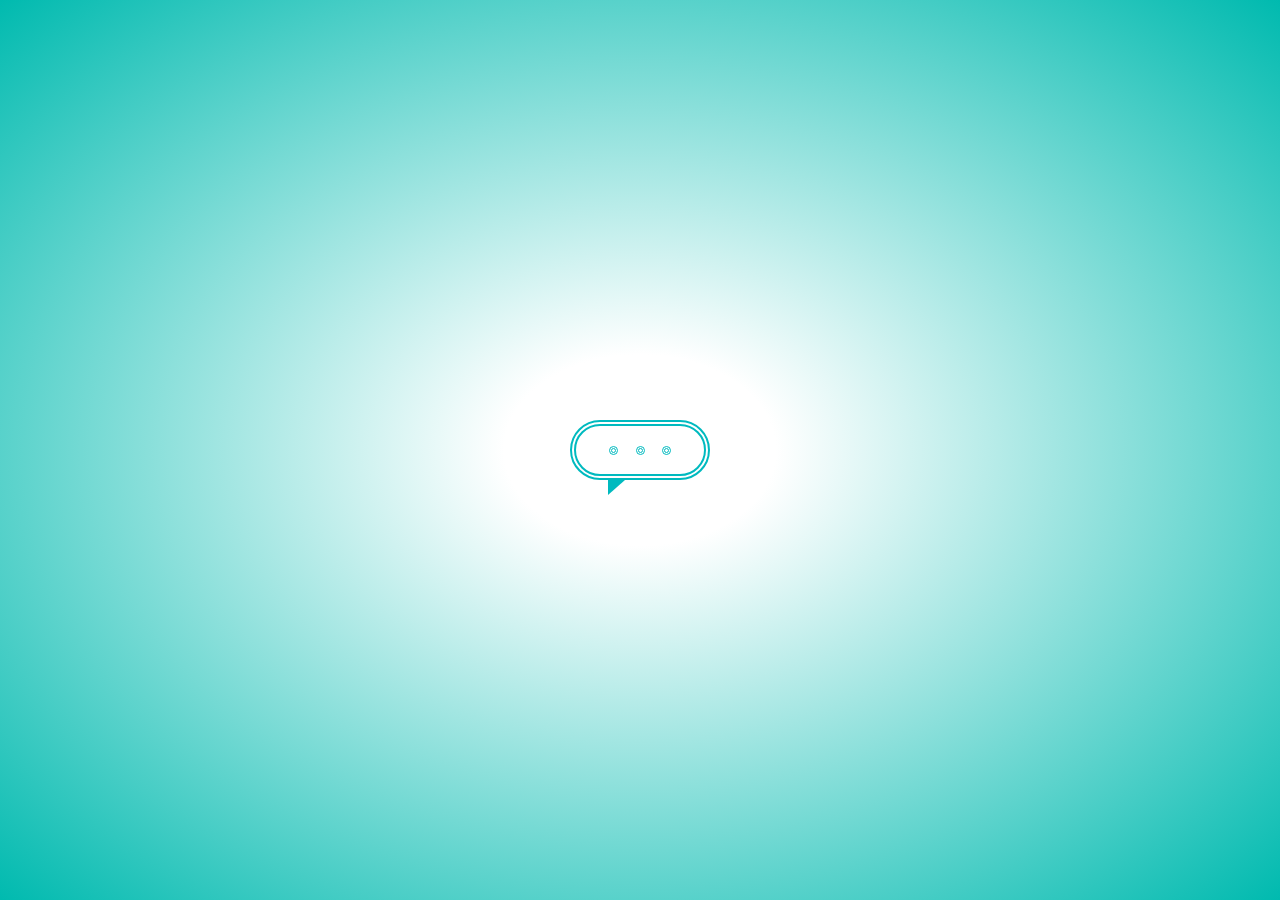
<file: Icone-Flutuante/index.html>
<!DOCTYPE html>
<html lang="en">
<html>
<head>
	<meta charset="utf-8">
	<meta name="viewport" content="width=device-width, initial-scale=1">
	<link rel="stylesheet"  href="style.css">
	<title>IconeFlutuante</title>

</head>
<body>
	<main class="wrapper">
		<div class="chatbot">
			<div class="chatbot_loading"></div>
			<div class="chatbot_loading"></div>
			<div class="chatbot_loading"></div>
		</div>
	</main>
</body>
</html>
</file>
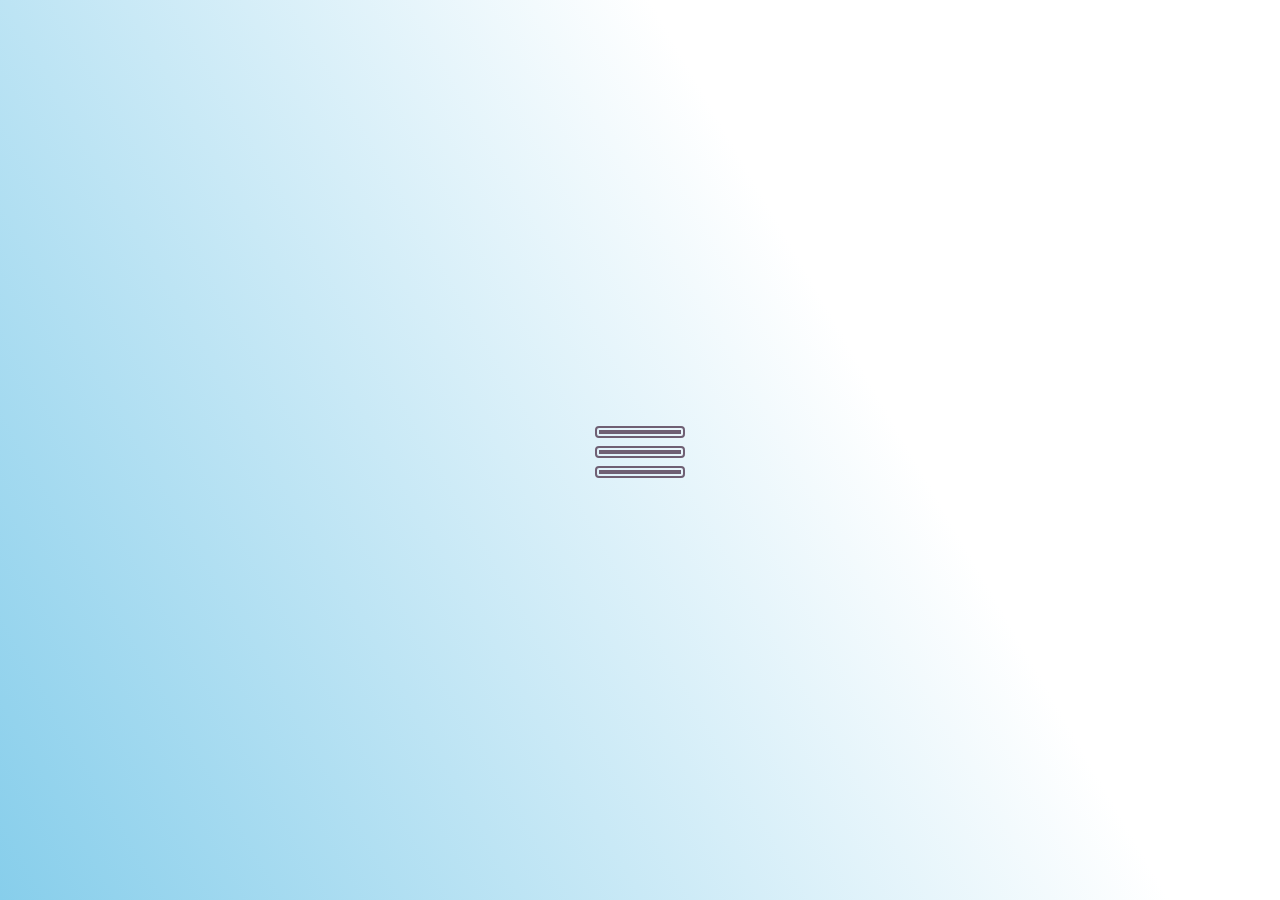
<file: Menu-Hamburguer/index.html>
<!DOCTYPE html>
<html lang="en">
<html>
<head>
	<meta charset="utf-8">
	<meta name="viewport" content="width=device-width, initial-scale=1">
	<link rel="stylesheet" href="style.css">
	<title>MenuHamburguer</title>
</head>
<body>
	<div class="wrapper">
		<div class="checkbox-wraper">
			<input type="checkbox" id="toggle">
			<label class="checkbox" for="toggle">
				<div class="trace"></div>
				<div class="trace"></div>
				<div class="trace"></div>	
			</label>
		</div>
	</div>
</body>
</html>
</file>
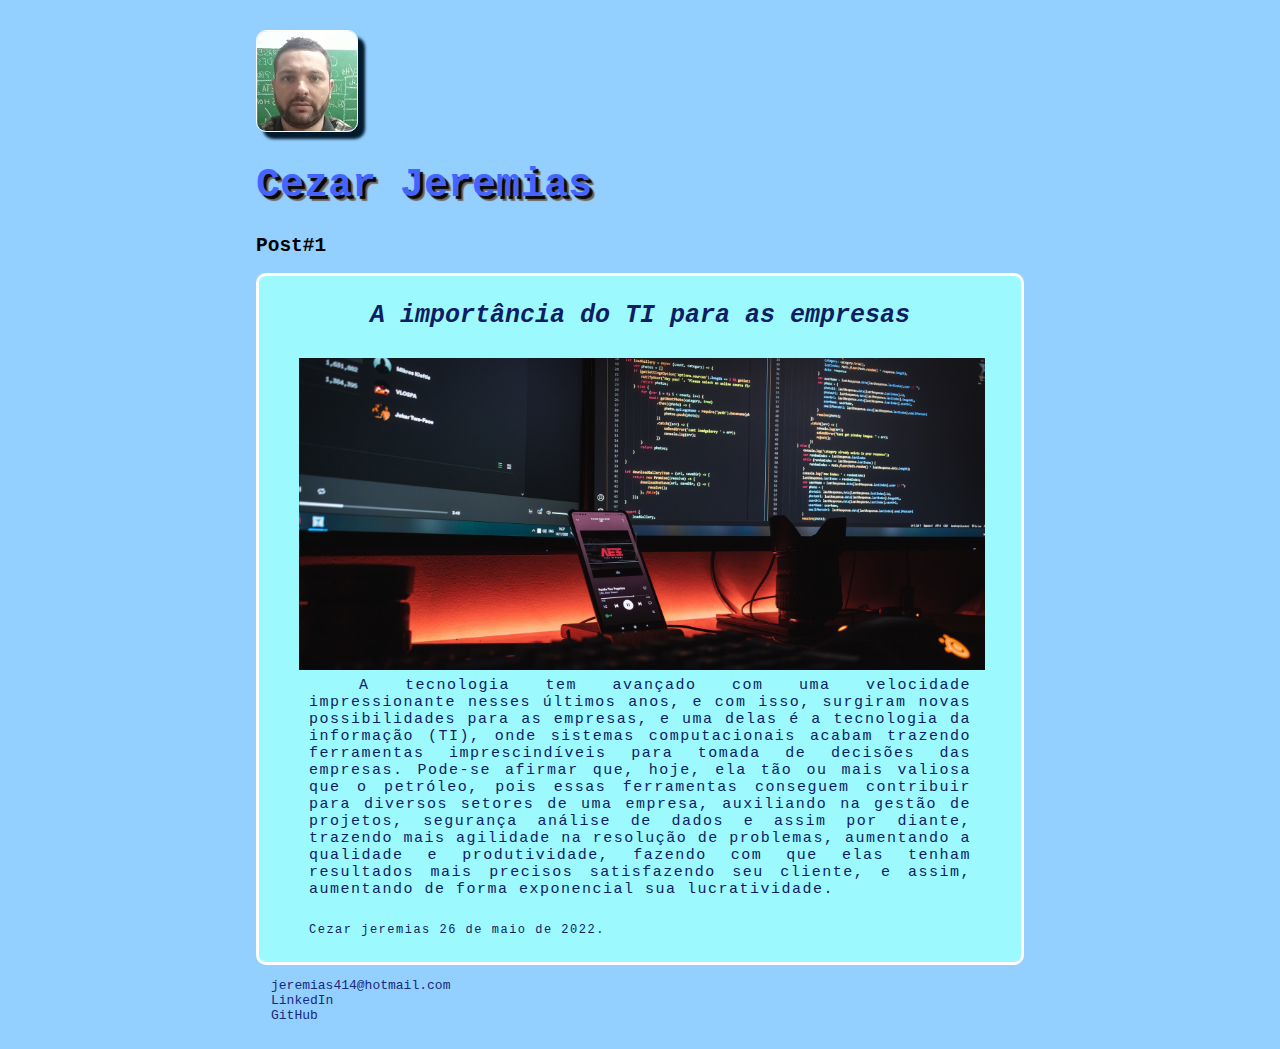
<file: Pagina-Blog/index.html>
<!DOCTYPE html>
<html lang="pt-br">
<head>
		<meta charset="utf-8">
		<meta name="viewport" content="width=device-width, initial-scale=1">
		<title>Cezar Jeremias</title>
		<link rel="stylesheet" href="style.css">
</head>
	<body>
		<header>
			<img src="foto.jpg" alt="Foto do perfil" class=photo>
			<h1 id="title">Cezar Jeremias</h1>
		</header>
		<section>
			<header>
				<h2 class="subtitle">Post#1</h2>
			</header>
			<article class="post">
				<header>
					<h3 class="post_title">A importância do TI para as empresas</h3>
					<img src="fotis-fotopoulos-6sAl6aQ4OWI-unsplash.jpg" alt="workspace" class="post_image">
				</header>
				<p class="post_content">A tecnologia tem avançado com uma velocidade impressionante nesses últimos anos, e com isso, surgiram novas possibilidades para as empresas, e uma delas é a tecnologia da informação (TI), onde sistemas computacionais acabam trazendo ferramentas imprescindíveis para tomada de decisões das empresas. Pode-se afirmar que, hoje, ela tão ou mais valiosa que o petróleo, pois essas ferramentas conseguem contribuir para diversos setores de uma empresa, auxiliando na gestão de projetos, segurança análise de dados e assim por diante, trazendo mais agilidade na resolução de problemas, aumentando a qualidade e produtividade, fazendo com que elas tenham resultados mais precisos satisfazendo seu cliente, e assim, aumentando de forma exponencial sua lucratividade.</p>
				<p class="final_post">Cezar jeremias 26 de maio de 2022.</p>
			</article>
		</section>
		<footer>
			<ul class="contacts_list">
				<li><a href="mailto:jeremias414@hotmail.com" target="_blank">jeremias414@hotmail.com</a></li>
				<li><a href="https://www.linkedin.com/in/cezarjeremias/" target="_blank">LinkedIn</a></li>
				<li><a href="https://github.com/cezarjeremiasjr" target="_blank">GitHub</a></li>
			</ul>
		</footer>
	</body>
</html>
</file>
<file: Icone-Flutuante/style.css>
body {
	margin: 0;
	padding: 0;
	font-family: sans-serif;
}

.wrapper { 
	background: radial-gradient(white 15%, #00BAAF );
	height: 100vh;
	width: 100%;
	height: 100vh;
	width: 100vw;
	display: flex;
	justify-content: center;
	align-items: center;
}

.chatbot {
	height: 3rem;
	width: 6rem;
	border-radius: 36px;
	border: 6px double #00BABF;
	padding: 0 1rem;
	display: flex;
	justify-content: space-evenly;
	align-items: center;
	position: relative;
	transform: translateY(0);
	animation: chatTranslate 2s ease-in-out infinite;
}

.chatbot::before {
	content: "";
	width: 0;
	height: 0;
	position: absolute;
	bottom: -1.3rem;
	left: 2rem;
	border-left: 2px  transparent;
	border-right: 17px solid transparent;
	border-top: 15px solid #00BABF;
}

.chatbot_loading:nth-child(1) {
	animation: pulse 1.5s ease-in-out infinite;
}


.chatbot_loading:nth-child(2) {
	animation: pulse 1.5s ease-in-out infinite;
	animation-delay: 0.2s;
}

.chatbot_loading:nth-child(3) {
	animation: pulse 1.5s ease-in-out infinite;
	animation-delay: 0.4s;
}
.chatbot_loading {
	height: 3px;
	width: 	3px;
	border-radius: 50%;
	border: double #00BABF;
	background: transparent	;
	transform: scale(1);
}

@keyframes	pulse {
	0% {
		 transform: scale(1);
	}
	50% {
		transform: scale(1.5);
	}
	100% {
		transform: scale(1);
	}

}

@keyframes chatTranslate {
	0% {
		 transform: translateY(0);
	}
	50% {
		transform: translateY(15px);
	}
	100% {
		transform: translateY(0);
	}
}
</file>
<file: Menu-Hamburguer/style.css>
* {
	padding: 0;
	margin: 0;
	box-sizing: border-box;
}

.wrapper {
	background: linear-gradient(60deg, skyblue, white 65% );
	width: 100%;
	height: 100vh;
	display: flex;
	justify-content: center;
	align-items: center;
}

.checkbox {
	height: 100px;
	width: 100px;
	display: flex;
	justify-content: center;
	position: relative;
	cursor: pointer;
}

.checkbox .trace {
	width: 90px;
	height: 8px;
	border: 6px double #6F5F73;
	position: absolute;
	border-radius: 4px;
	transition: 0.35s ease-in-out;
}

.checkbox .trace:nth-child(1) {
	top: 26px;
	transform: rotate(0);
}

.checkbox .trace:nth-child(2) {
	top: 46px;
	transform: rotate(0);
}

.checkbox .trace:nth-child(3) {
	top: 66px;
	transform: rotate(0);
}

#toggle {
	display: none;

}

#toggle:checked + .checkbox	.trace:nth-child(1) {
	transform: rotate(45deg);
	top: 47px;
}

#toggle:checked + .checkbox	.trace:nth-child(2) {
	transform: translateX(-100px);
	width: 100px;
	visibility: hidden;
	opacity: 0;
}

#toggle:checked + .checkbox	.trace:nth-child(3) {
	transform: rotate(-405deg);
	top: 48px;
</file>
<file: Pagina-Blog/style.css>
body {
	background: #94d0ff;
	font-family: monospace;
	max-width: 60%;
	margin: auto;

}

.photo {
	margin-top: 30px;
	border: 1px solid #fffcfc;
	box-shadow: 7px 7px 3px #031b2d;
	border-radius: 10%;
}
#title  {
	color: #4564ff;
	text-shadow: 3px 3px 1px #090909, 5px 5px 1px #676869, 5px 5px 1px rgb(227, 227, 227) ;
}

#title {
	font-size: 40px;
	text-decoration: uppercase;
}

a {
	text-decoration: line-through;
	color: #505050;
}

.post_title {
	font-size: 25px;
	color: #0f1d63;
	font-style: italic;
	text-align:center ;

}

.post {
	background: rgb(156, 250, 255);
	border: 3px solid #ffffff;
	border-radius: 10px;

}

.post_content, .final_post {
	font-size: 15pX;
	color: #0f1d63;
	margin: 0PX 50PX 25PX 50PX;
	text-align: justify;
	text-indent: 50px;
	letter-spacing: 1.5px;
}

.final_post {
	text-align: left;
	font-size: 12px;
	text-indent: 0%;

}

.post_image {
	margin: 3px 40px ;
	width: 90%;
	height: auto;
}

.contacts_list {
	list-style-type: none;
	padding-left: 15px;
}

.contacts_list li a {
	color: #18297c;
	text-decoration: none;

}
</file>
